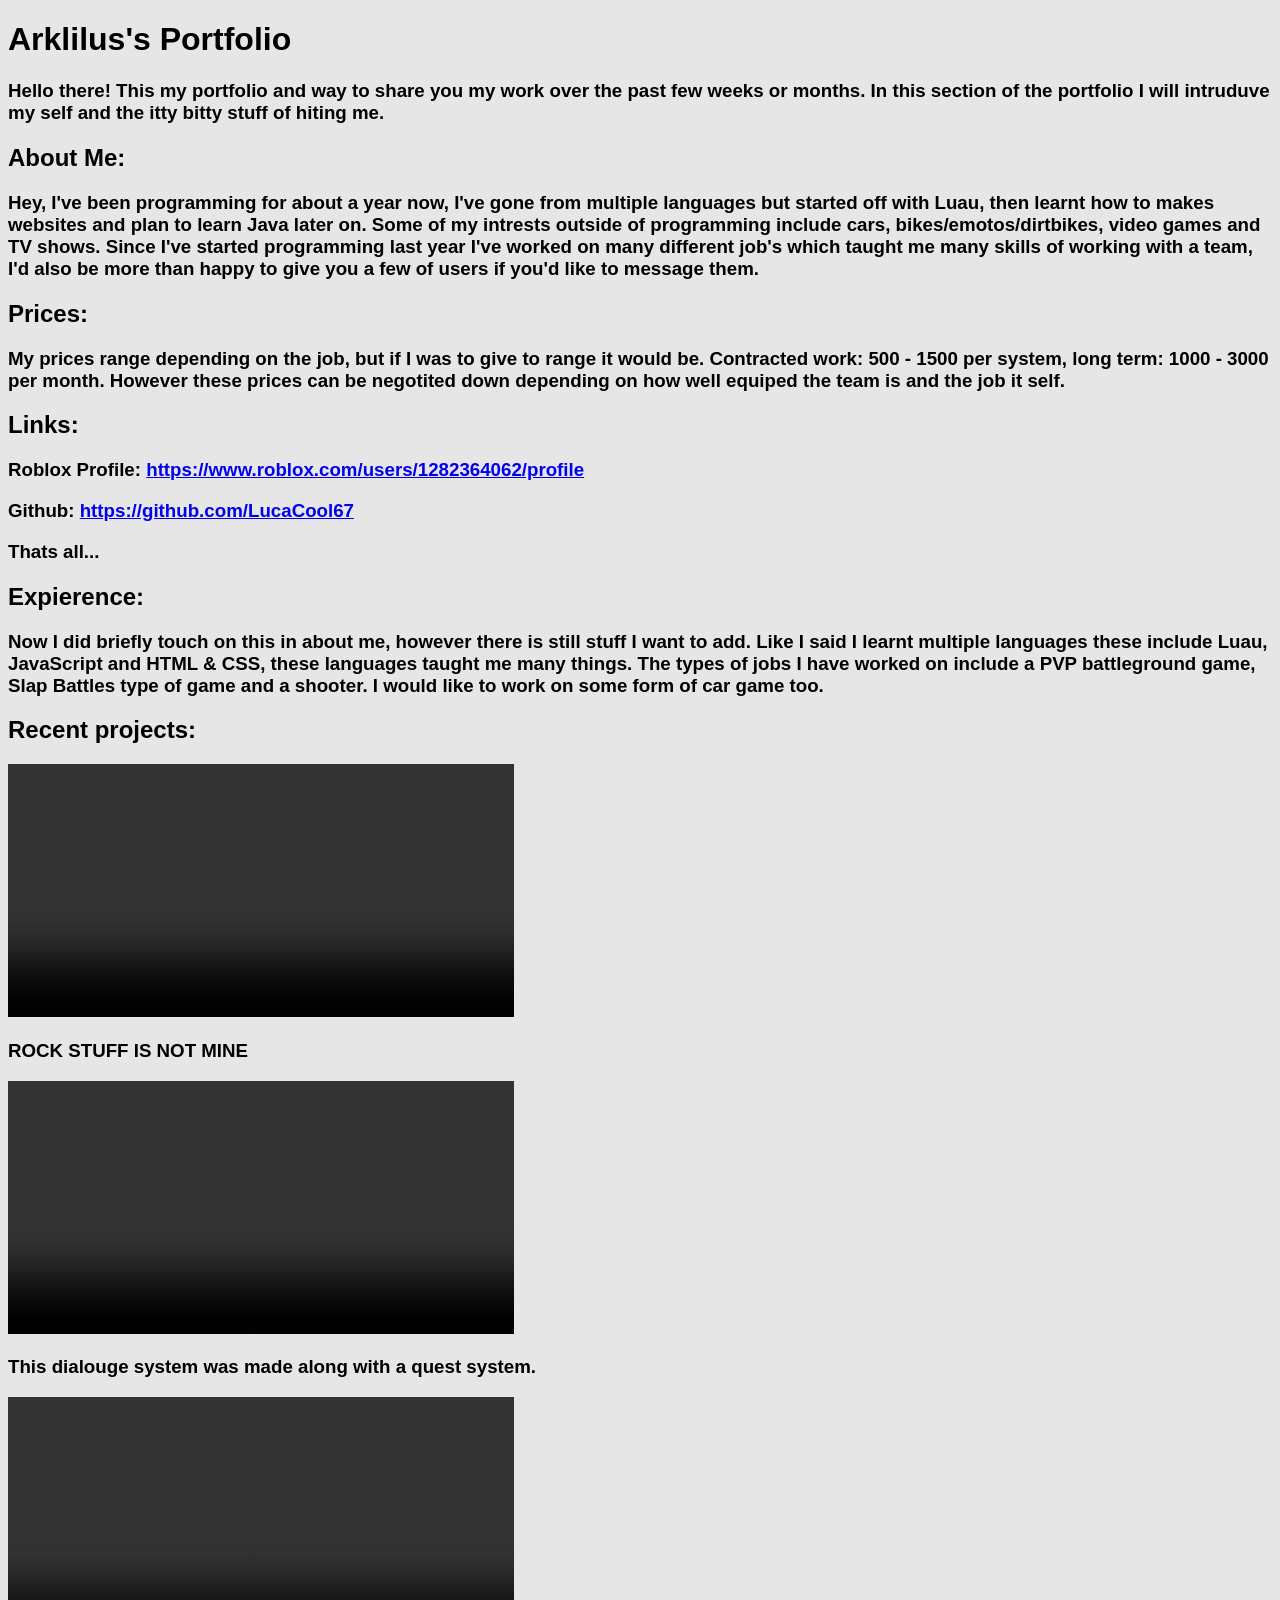
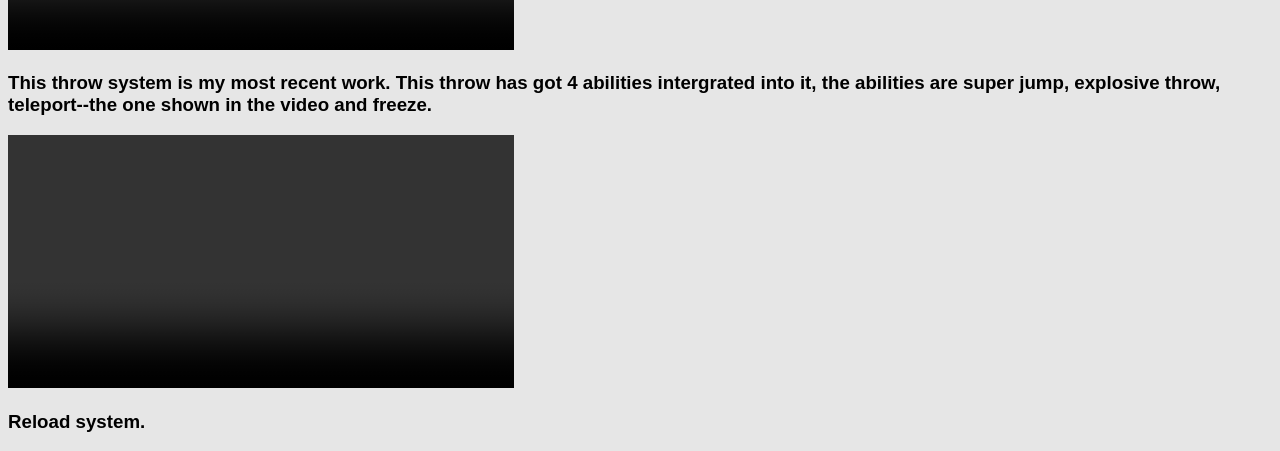
<file: index.html>
<!DOCTYPE html>
<html lang="en">
<head>
    <meta charset="UTF-8">
    <meta name="viewport" content="width=device-width, initial-scale=1.0">
    <title>Arklilus's Portfolio</title>
    <link rel="stylesheet" href="port.css">
</head>
<body>
    <h1>Arklilus's Portfolio</h1>

    <h3>Hello there! This my portfolio and way to share you my work over the past few weeks or months. In this section of the portfolio I will intruduve my self and the itty bitty stuff of hiting me.</h3>

    <h2>About Me:</h2>
    <h3>Hey, I've been programming for about a year now, I've gone from multiple languages but started off with Luau, then learnt how to makes websites and plan to learn Java later on. Some of my intrests outside of programming include cars, bikes/emotos/dirtbikes, video games and TV shows. Since I've started programming last year I've worked on many different job's which taught me many skills of working with a team, I'd also be more than happy to give you a few of users if you'd like to message them.</h3>

    <h2>Prices:</h2>
    <h3>My prices range depending on the job, but if I was to give to range it would be. Contracted work: 500 - 1500 per system, long term: 1000 - 3000 per month. However these prices can be negotited down depending on how well equiped the team is and the job it self.</h3>

    <h2>Links: </h2>
    <h3>Roblox Profile: <a href="https://www.roblox.com/users/1282364062/profile" target="_blank">https://www.roblox.com/users/1282364062/profile</a></h3>
    <h3>Github: <a href="https://github.com/LucaCool67">https://github.com/LucaCool67</a></h3>
    <h3>Thats all...</h3>

    <h2>Expierence:</h2>
    <h3>Now I did briefly touch on this in about me, however there is still stuff I want to add. Like I said I learnt multiple languages these include Luau, JavaScript and HTML & CSS, these languages taught me many things. The types of jobs I have worked on include a PVP battleground game, Slap Battles type of game and a shooter. I would like to work on some form of car game too.</h3>

    <h2>Recent projects:</h2>
    <video src="Videos/lightning.mp4" controls></video>
    <h3>ROCK STUFF IS NOT MINE</h3>

    <video src="Videos/dialouge.mp4" controls></video>
    <h3>This dialouge system was made along with a quest system.</h3>

    <video src="Videos/throw.mp4" controls></video>
    <h3>This throw system is my most recent work. This throw has got 4 abilities intergrated into it, the abilities are super jump, explosive throw, teleport--the one shown in the video and freeze.</h3>

    <video src="Videos/reload.mp4" controls></video>
    <h3>Reload system.</h3>
</body>
</html>
</file>
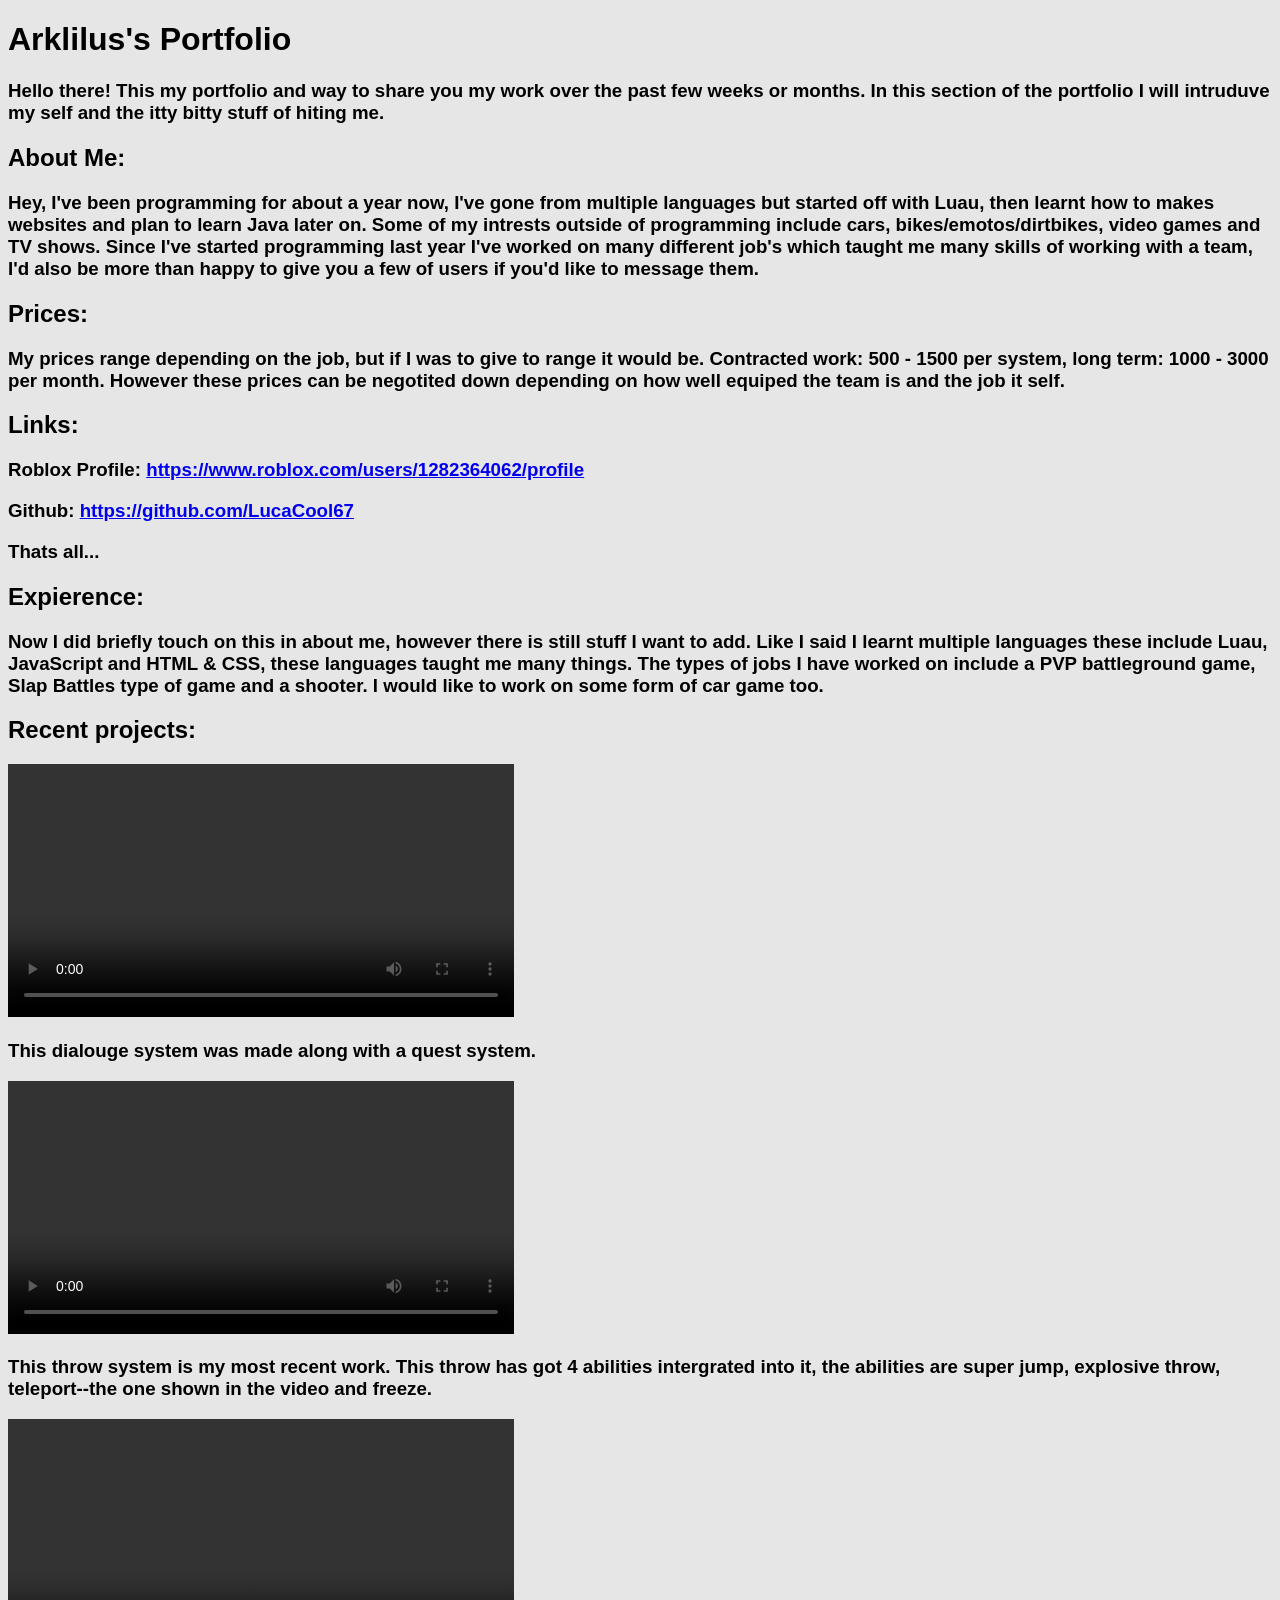
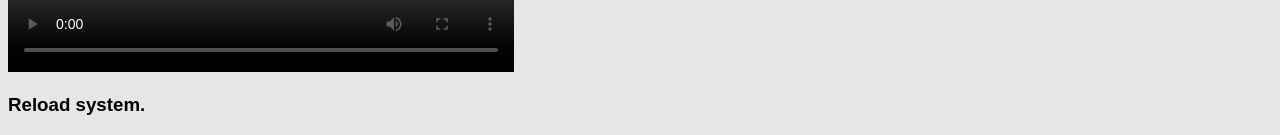
<file: port.html>
<!DOCTYPE html>
<html lang="en">
<head>
    <meta charset="UTF-8">
    <meta name="viewport" content="width=device-width, initial-scale=1.0">
    <title>Arklilus's Portfolio</title>
    <link rel="stylesheet" href="port.css">
</head>
<body>
    <h1>Arklilus's Portfolio</h1>

    <h3>Hello there! This my portfolio and way to share you my work over the past few weeks or months. In this section of the portfolio I will intruduve my self and the itty bitty stuff of hiting me.</h3>

    <h2>About Me:</h2>
    <h3>Hey, I've been programming for about a year now, I've gone from multiple languages but started off with Luau, then learnt how to makes websites and plan to learn Java later on. Some of my intrests outside of programming include cars, bikes/emotos/dirtbikes, video games and TV shows. Since I've started programming last year I've worked on many different job's which taught me many skills of working with a team, I'd also be more than happy to give you a few of users if you'd like to message them.</h3>

    <h2>Prices:</h2>
    <h3>My prices range depending on the job, but if I was to give to range it would be. Contracted work: 500 - 1500 per system, long term: 1000 - 3000 per month. However these prices can be negotited down depending on how well equiped the team is and the job it self.</h3>

    <h2>Links: </h2>
    <h3>Roblox Profile: <a href="https://www.roblox.com/users/1282364062/profile" target="_blank">https://www.roblox.com/users/1282364062/profile</a></h3>
    <h3>Github: <a href="https://github.com/LucaCool67">https://github.com/LucaCool67</a></h3>
    <h3>Thats all...</h3>

    <h2>Expierence:</h2>
    <h3>Now I did briefly touch on this in about me, however there is still stuff I want to add. Like I said I learnt multiple languages these include Luau, JavaScript and HTML & CSS, these languages taught me many things. The types of jobs I have worked on include a PVP battleground game, Slap Battles type of game and a shooter. I would like to work on some form of car game too.</h3>

    <h2>Recent projects:</h2>
    <video src="Videos/dialouge.mp4" controls></video>
    <h3>This dialouge system was made along with a quest system.</h3>

    <video src="Videos/throw.mp4" controls></video>
    <h3>This throw system is my most recent work. This throw has got 4 abilities intergrated into it, the abilities are super jump, explosive throw, teleport--the one shown in the video and freeze.</h3>

    <video src="Videos/reload.mp4" controls></video>
    <h3>Reload system.</h3>
</body>
</html>
</file>
<file: port.css>
body{
    font-family: 'Franklin Gothic Medium', 'Arial Narrow', Arial, sans-serif;
    background-color: hsl(0, 0%, 90%);
}
video{
    height: 40%;
    width: 40%;
}
</file>
